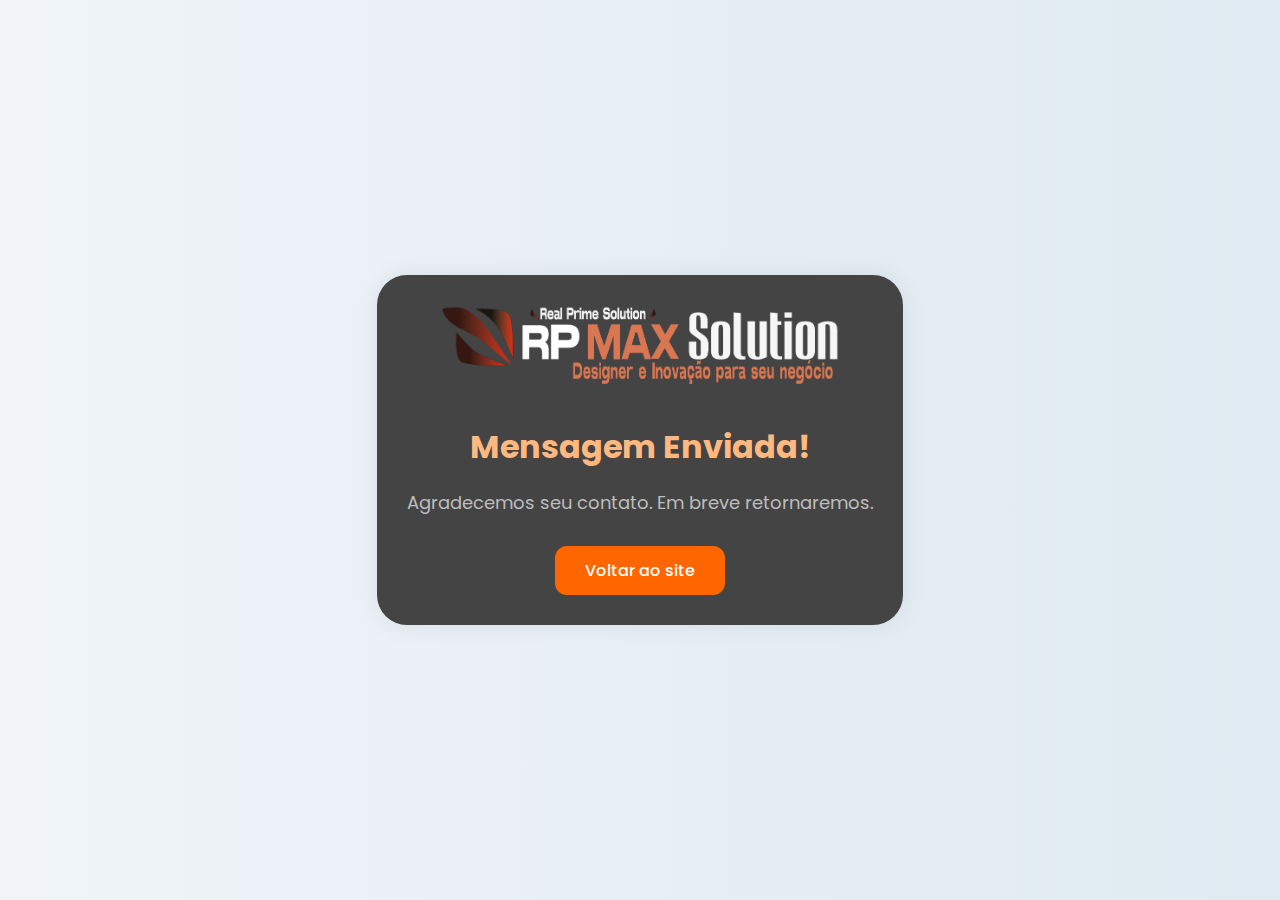
<file: confirmacao.html>
<!DOCTYPE html>
<html lang="pt-BR">
<head>
  <meta charset="UTF-8" />
  <meta name="viewport" content="width=device-width, initial-scale=1.0"/>
  <title>Mensagem Enviada - RPMAX Solution</title>
  <link href="https://fonts.googleapis.com/css2?family=Poppins:wght@300;500;700&display=swap" rel="stylesheet">
  <style>
    body {
      margin: 0;
      padding: 0;
      font-family: 'Poppins', sans-serif;
      background: linear-gradient(to right, #f0f4f8, #dfeaf2);
      display: flex;
      justify-content: center;
      align-items: center;
      height: 100vh;
    }

    .container {
      background: rgb(68, 68, 68);
      padding: 30px;
      border-radius: 30px;
      box-shadow: 0 0 25px rgba(0, 0, 0, 0.08);
      max-width: 500px;
      text-align: center;
    }

    h1 {
      color: #ffb980;
      font-size: 32px;
      margin-bottom: 10px;
    }

    p {
      color: #bdbdbd;
      font-size: 18px;
      margin-bottom: 30px;
    }

    a {
      display: inline-block;
      background-color: #ff6600;
      color: white;
      text-decoration: none;
      padding: 12px 30px;
      border-radius: 12px;
      font-weight: 500;
    }

    a:hover {
      background-color: #491b01;
    }

    .logo {
      width: 400px;
      margin-bottom: 10px;
    }
  </style>
</head>
<body>
  <div class="container">
    <img src="imagens/Logo/logo.png" alt="Logo RPMAX" class="logo">
    <h1>Mensagem Enviada!</h1>
    <p>Agradecemos seu contato. Em breve retornaremos.</p>
    <a href="index.html">Voltar ao site</a>
  </div>
</body>
</html>
</file>
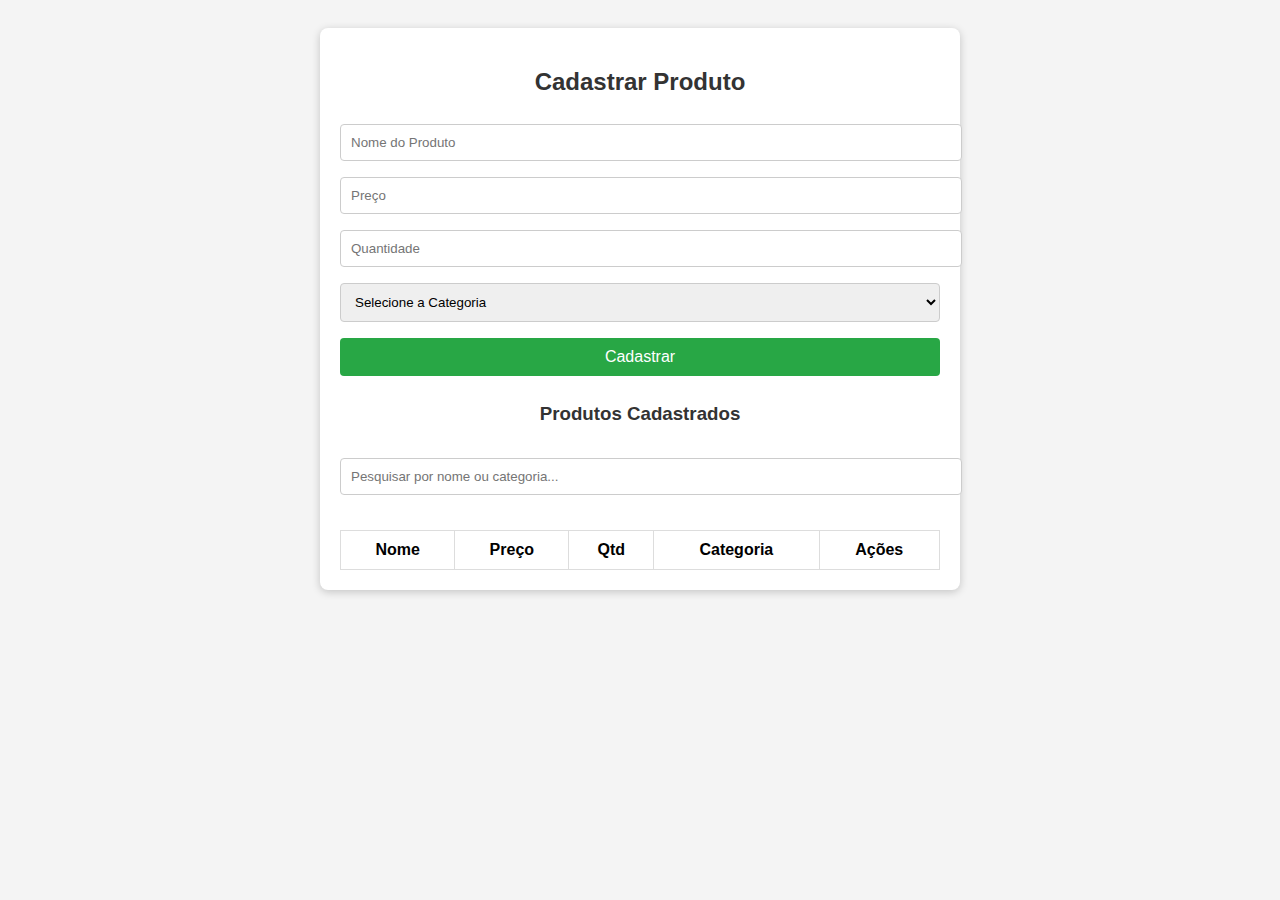
<file: teste.html>
<!DOCTYPE html>
<html lang="pt-BR">
<head>
<meta charset="UTF-8">
<meta name="viewport" content="width=device-width, initial-scale=1.0">
<title>Sistema de Cadastro de Produtos</title>
<link rel="stylesheet" href="teste.css">
</head>
<body>
<div class="container">
    <h2>Cadastrar Produto</h2>
    <input type="text" id="nome" placeholder="Nome do Produto">
    <input type="number" id="preco" placeholder="Preço">
    <input type="number" id="quantidade" placeholder="Quantidade">
    <select id="categoria">
        <option value="">Selecione a Categoria</option>
        <option value="Eletrônicos">Eletrônicos</option>
        <option value="Roupas">Roupas</option>
        <option value="Alimentos">Alimentos</option>
    </select>
    <button onclick="salvarProduto()" id="btnSalvar">Cadastrar</button>

    <h3>Produtos Cadastrados</h3>
    
    <!-- Campo de Pesquisa -->
    <input type="text" id="pesquisa" class="search-box" placeholder="Pesquisar por nome ou categoria..." onkeyup="filtrarProdutos()">
    
    <table>
        <thead>
            <tr>
                <th>Nome</th>
                <th>Preço</th>
                <th>Qtd</th>
                <th>Categoria</th>
                <th>Ações</th>
            </tr>
        </thead>
        <tbody id="listaProdutos"></tbody>
    </table>
</div>

<script src="teste.js"></script>
</body>
</html>
</file>
<file: teste.css>
body {
    font-family: Arial, sans-serif;
    background: #f4f4f4;
    padding: 20px;
}
.container {
    max-width: 600px;
    margin: auto;
    background: #fff;
    padding: 20px;
    border-radius: 8px;
    box-shadow: 0 2px 8px rgba(0,0,0,0.2);
}
h2, h3 {
    text-align: center;
    color: #333;
}
input, select, button {
    width: 100%;
    padding: 10px;
    margin: 8px 0;
    border-radius: 4px;
    border: 1px solid #ccc;
}
button {
    background: #28a745;
    color: white;
    font-size: 16px;
    cursor: pointer;
    border: none;
}
button:hover {
    background: #218838;
}
.btn-edit {
    background: #007bff;
}
.btn-edit:hover {
    background: #0056b3;
}
.btn-delete {
    background: #dc3545;
}
.btn-delete:hover {
    background: #b02a37;
}
table {
    width: 100%;
    margin-top: 20px;
    border-collapse: collapse;
}
th, td {
    padding: 10px;
    border: 1px solid #ddd;
    text-align: center;
}
.search-box {
    margin-top: 15px;
    margin-bottom: 15px;
}
.mensagem {
    text-align: center;
    font-size: 16px;
    color: #777;
    margin-top: 15px;
}

/* Estilo do Modal */
.modal {
    display: none;
    position: fixed;
    z-index: 1000;
    left: 0;
    top: 0;
    width: 100%;
    height: 100%;
    background-color: rgba(0, 0, 0, 0.6);
    justify-content: center;
    align-items: center;
}
.modal-content {
    background-color: #fff;
    padding: 20px;
    border-radius: 8px;
    width: 90%;
    max-width: 700px;
    position: relative;
    box-shadow: 0 2px 10px rgba(0,0,0,0.3);
}
.close {
    position: absolute;
    top: 10px;
    right: 15px;
    font-size: 24px;
    font-weight: bold;
    cursor: pointer;
}
</file>
